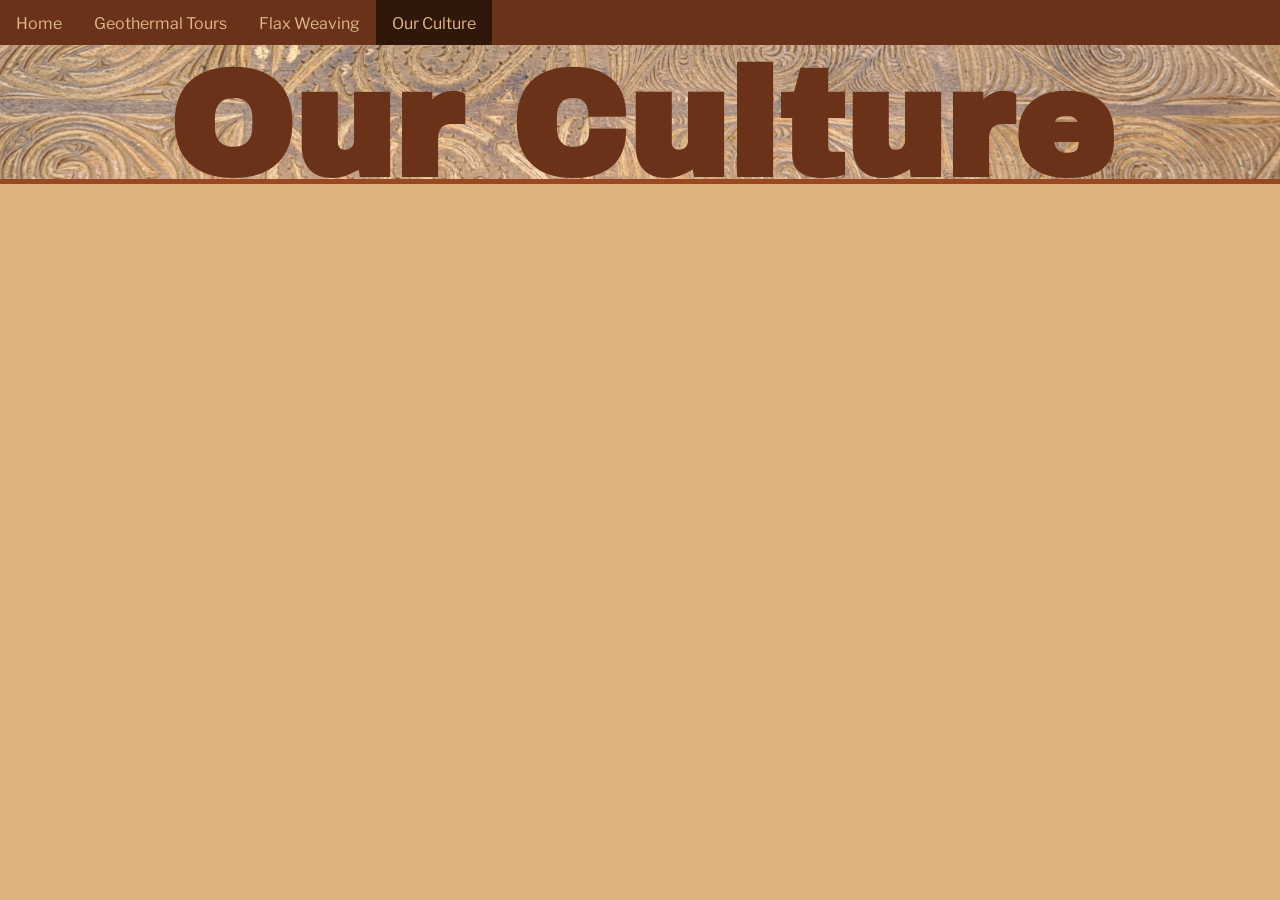
<file: culture.html>
<!DOCTYPE html>
<html lang="en">
<head>
    <meta charset="UTF-8">
    <meta name="viewport" content="width=device-width, initial-scale=1.0">
    <link rel="stylesheet" href="style.css">
    <title>Te Puia Culture</title>
</head>
<body>
    <section>
        <div class="header">
            <ul>
                <li><a href=index.html>Home</a></li>
                <li><a href=geothermal.html>Geothermal Tours</a></li>
                <li><a href=flax.html>Flax Weaving</a></li>
                <li><a href=culture.html class="active">Our Culture</a></li>
            </ul>
        </div>
    </section>
    <section>
        <div class="hero-image">
            <h1>
                Our Culture
            </h1>
        </div>
    </section>
    
</body>
</html>
</file>
<file: style.css>
@import url('https://fonts.googleapis.com/css2?family=Archivo+Black&display=swap');
@import url('https://fonts.googleapis.com/css2?family=Libre+Franklin:ital,wght@0,100..900;1,100..900&display=swap');

*{
    margin:0;
    padding:0;
    overflow-x: hidden;
    text-decoration:none;
}

body{
    background-color: rgb(222, 178, 124);
}

.header{
    height:45px;
    background-color:rgb(105, 50, 25);
    overflow-y:hidden;
    font-family: "Libre Franklin", sans-serif;
}

ul{
    list-style-type:none;
    display:flex;
}

ul li a{
    display:block;
    color: burlywood;
    padding:14px 16px;
    text-decoration: none;
    transition: background-color 0.3s ease-in-out;
}

ul li a:hover{
    background-color:rgb(77, 37, 18) ;
}

ul li a.active{
    background-color:rgb(48, 23, 11) ;
}

h1{
    font-size:150px;
    text-align:center;
    height:10.5vw;
    color: rgb(105, 50, 25);
    font-family: "Archivo Black", sans-serif;
    overflow-y:hidden;
}

.hero-image{
    background-image:url(carving.jpg);
    height:10.5vw;
    background-position:center;
    background-repeat: no-repeat;
    background-size:cover;
    border-bottom:5px solid rgb(153, 72, 35);
}

.three-columns{
    display:grid;
    grid-template-columns:repeat(3, 1fr);
    place-items:center;
    gap: 5vw;
    width: 90%;
    margin: auto;
    align-items: center;
    /*position:relative;
    display:inline-block;*/
}

img{
    width: 98%;
    height:500px;
    object-fit:cover;
    border-radius: 5px;
    border:5px solid rgb(153, 72, 35);
    margin-bottom:0.5vw;
    object-fit:cover;
}

.container{
    position:relative;
    width: 100%;
    height: 100%;
}

.container:hover{
    opacity: 0.9;
    transition: opacity 0.3s ease-in-out;
}

.container .button{
    position:absolute;
    top:50%;    
    left:50%;
    transform:translate(-50%,-50%);
    opacity:0;
}

.container:hover .button{
    opacity:1;
    transition: 0.3s ease-in-out;
}
.button{
    width:12.5vw;
    height:6vw;
    border:none;
    background-color: rgba(222, 178, 124, 0.694);
    font-size: 14px;
}

button:hover{
    background-color:rgb(153, 72, 35);
    color: white;
    transition: 0.3s ease-in-out;
}


h2{
    text-align: center;
    margin: 1vw 0;
    font-family: "Libre Franklin", sans-serif;
    color: rgb(105, 50, 25);
}

p{
    font-size: 18px;
    text-align:center;
    color:black;
    width:100%;
    margin-bottom: 0.5vw;
    font-family: "Libre Franklin", sans-serif;
}

.four-column-grid{
    display:grid;
    grid-template-columns: repeat(4,1fr);
    place-items: center;
    gap:1.25vw;
    padding:3vw;
    padding-bottom:1vw;
}

.geothermal{
    width: 96%;
    height: 450px;
    object-fit:cover;
    border-radius: 5px;
    border:5px solid rgb(153, 72, 35);
}

.three-buttons{
    display:grid;
    grid-template-columns: repeat(3,1fr);
    place-items: center;
    width: 100%;
    height:100px;
    opacity:1;
}

.button-geo{
    height:50px;
    width:200px;
    border:none;
    background-color:rgb(105, 50, 25);
    color:burlywood;
}

.button-geo:hover{
    background-color:rgb(153, 72, 35);
    color: white;
    transition: 0.3s ease-in-out;
}

footer{
    background-color: rgb(105, 50, 25);
    padding: 20px;
    margin-top:35px;
}
.footer{
    color:burlywood;
}

.two-column-grid{
    display:grid;
    grid-template-columns: repeat(2,1fr);
    place-items: center;
    gap:1.25vw;
    padding:3vw;
    padding-bottom:1vw;
}
</file>
